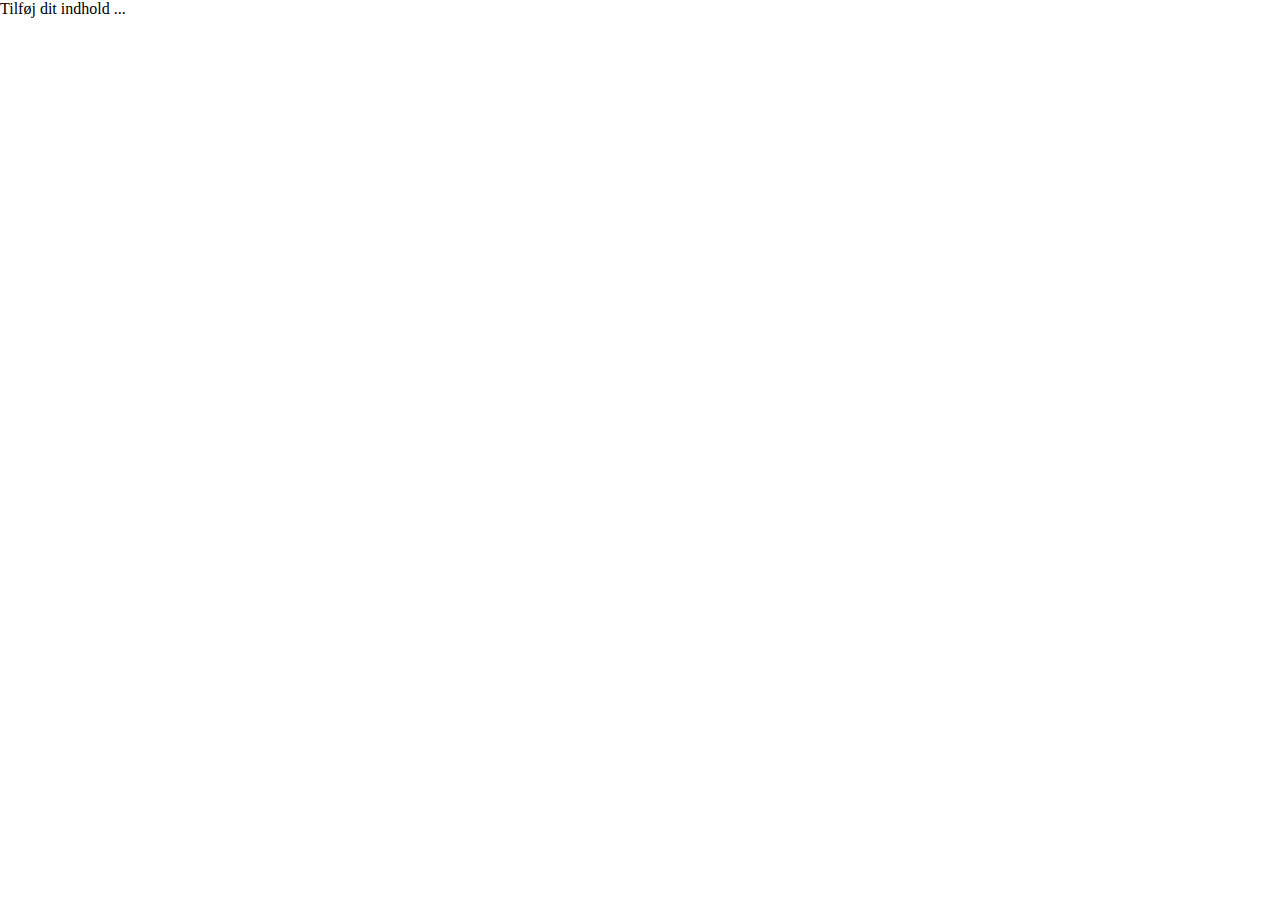
<file: Øvelse java/index.html>
<!DOCTYPE html>
<html lang="da">
<head>
  <meta charset="UTF-8">
  <meta name="viewport" content="width=device-width, initial-scale=1.0">
  <meta http-equiv="X-UA-Compatible" content="ie=edge">
  <title>ADD-TITLE-HERE</title>
  <link rel="stylesheet" href="css/css.css">
</head>
<body>
  <main>
    Tilføj dit indhold ...
  </main>
  <script src="js/js.js"></script>
</body>
</html>
</file>
<file: Øvelse java/css/css.css>
/**
 * file: css/css.css
 * purpose: styling
 **/

/* Remove whitespace on top of certain browsers */
* {
  margin: 0;
  padding: 0;
  box-sizing: border-box;
}

/* Define variables in the :root */
 

/* Use your variables on elements along these lines */
/*
:root {
  --contrast: lime;
  --backgr: #000;
}

--- You can use the variables like this ---

 main {
   color: var(--contrast);
   background-color: var(--backgr);
 }
*/
</file>
